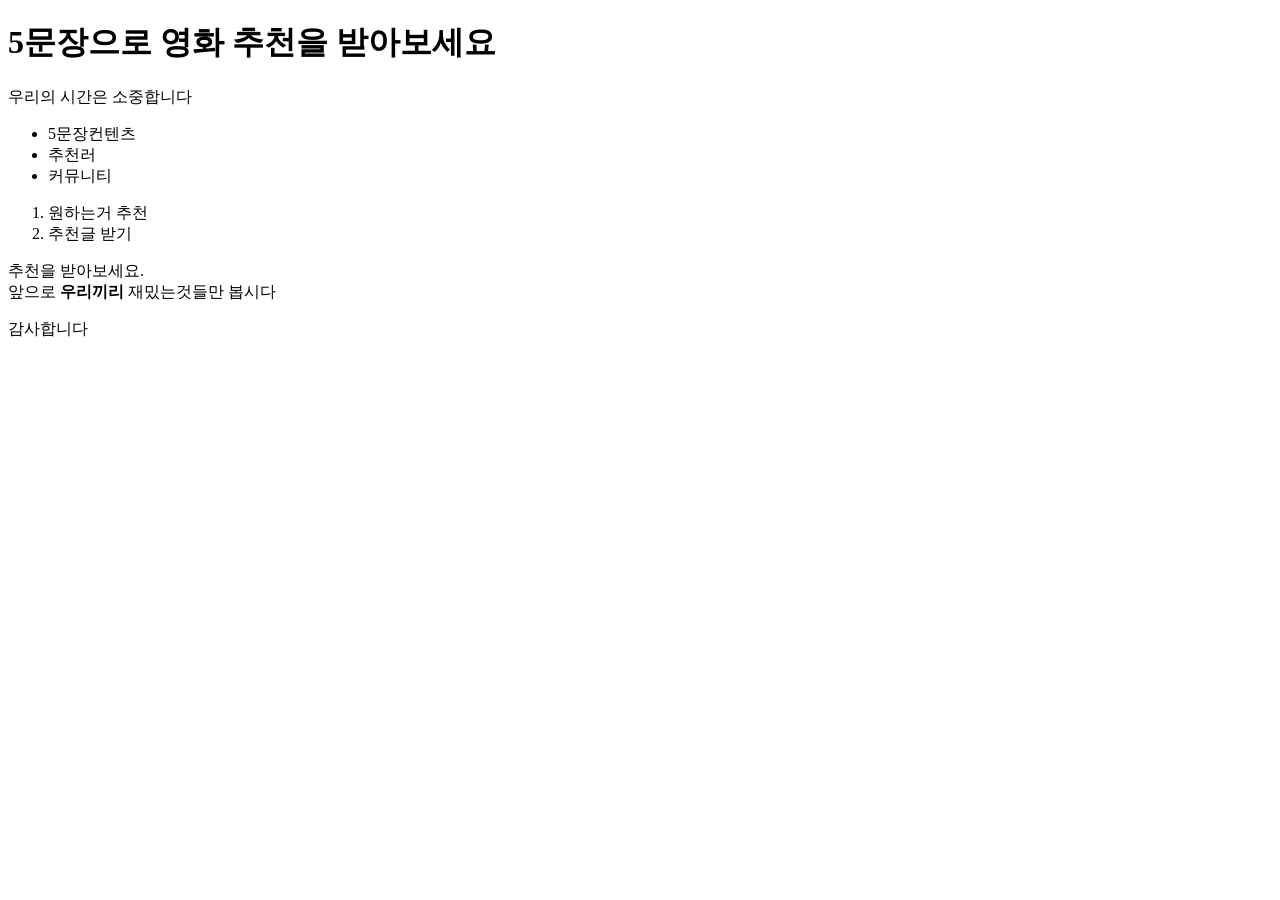
<file: 연습1_최대열.html>
<!DOCTYPE html>
<html>
  <head>
    <title>5문장</title>
  </head>
  <body>
    <h1>5문장으로 영화 추천을 받아보세요</h1>
    <p>우리의 시간은 소중합니다</p>
    <div>
      <div>
        <ul>
          <li>5문장컨텐츠</li>
          <li>추천러</li>
          <li>커뮤니티</li>
        </ul>
        <ol>
          <li>
            원하는거 추천
          </li>
          <li>
            추천글 받기
          </li>
        </ol>
        <p>
          추천을 받아보세요. <br />
          앞으로 <strong>우리끼리</strong> 재밌는것들만 봅시다
        </p>
      </div>
    </div>
    <p>감사합니다</p>
  </body>
</html>
</file>
